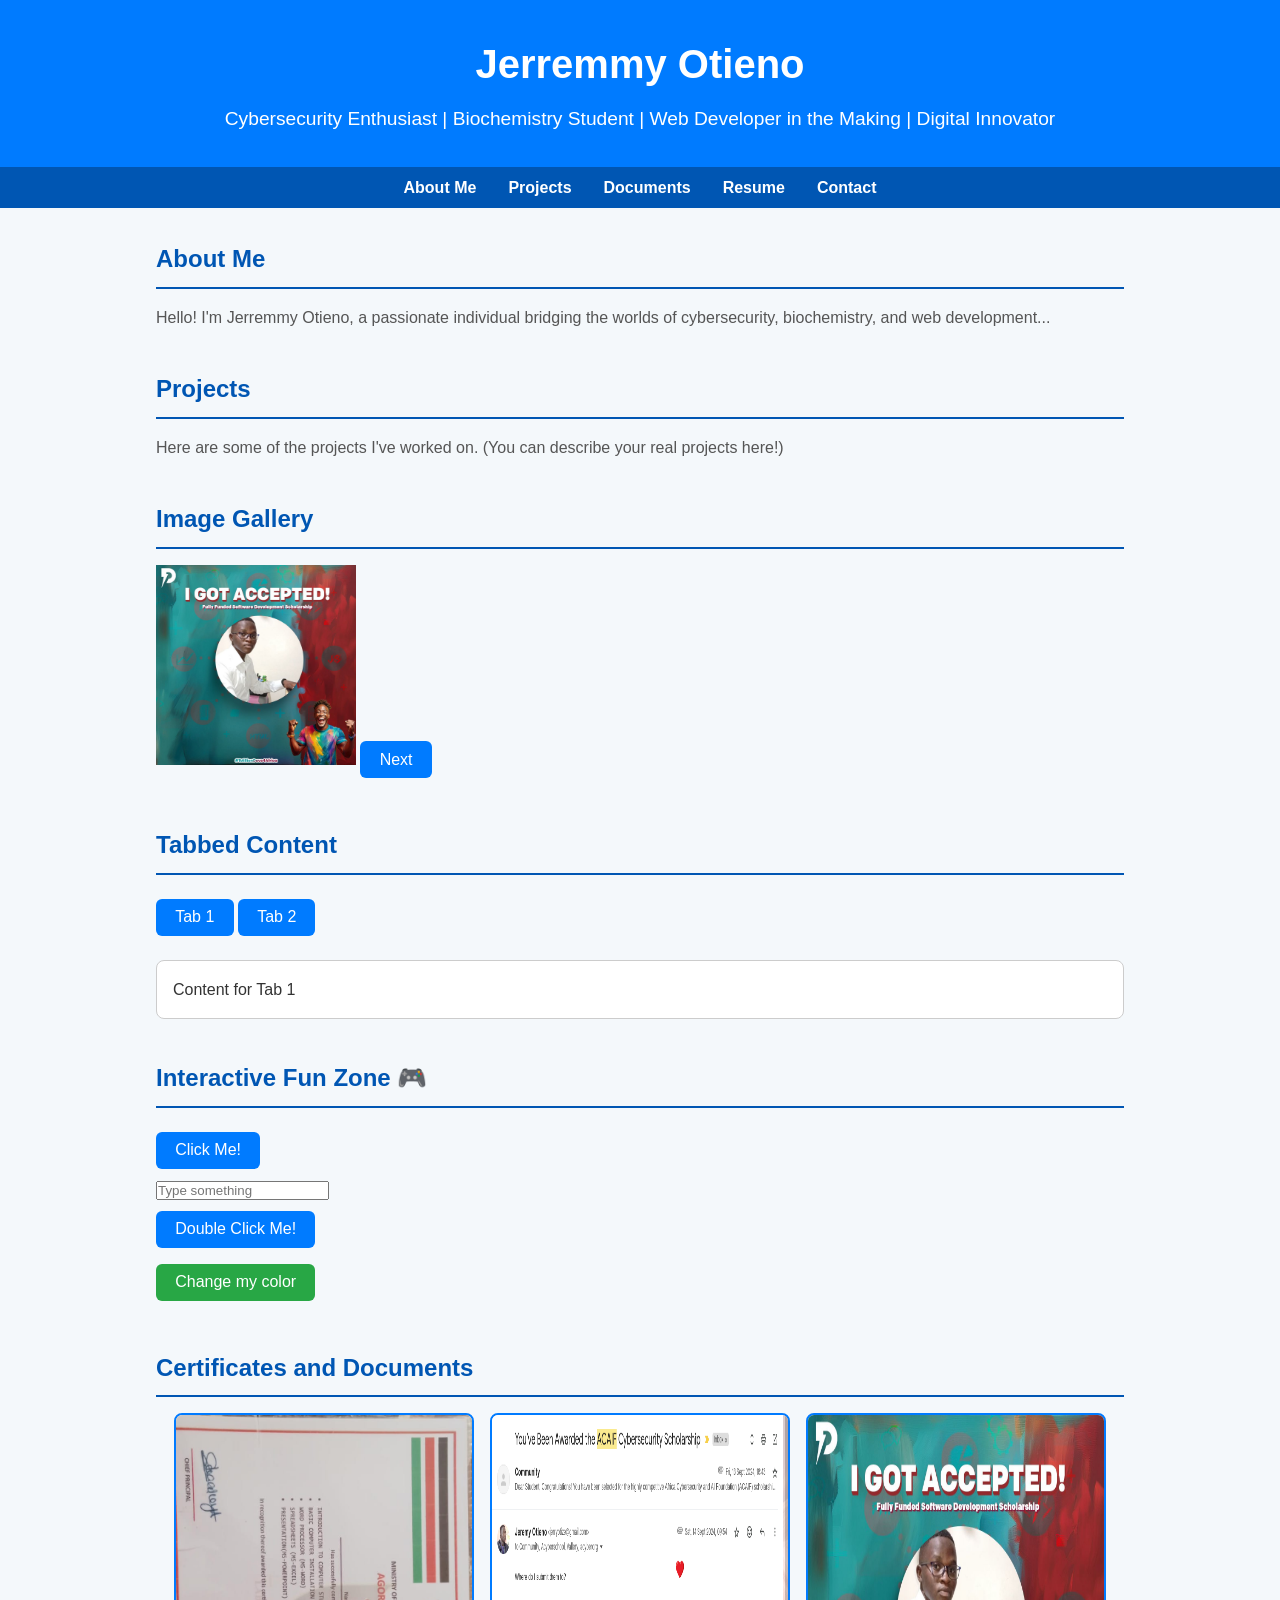
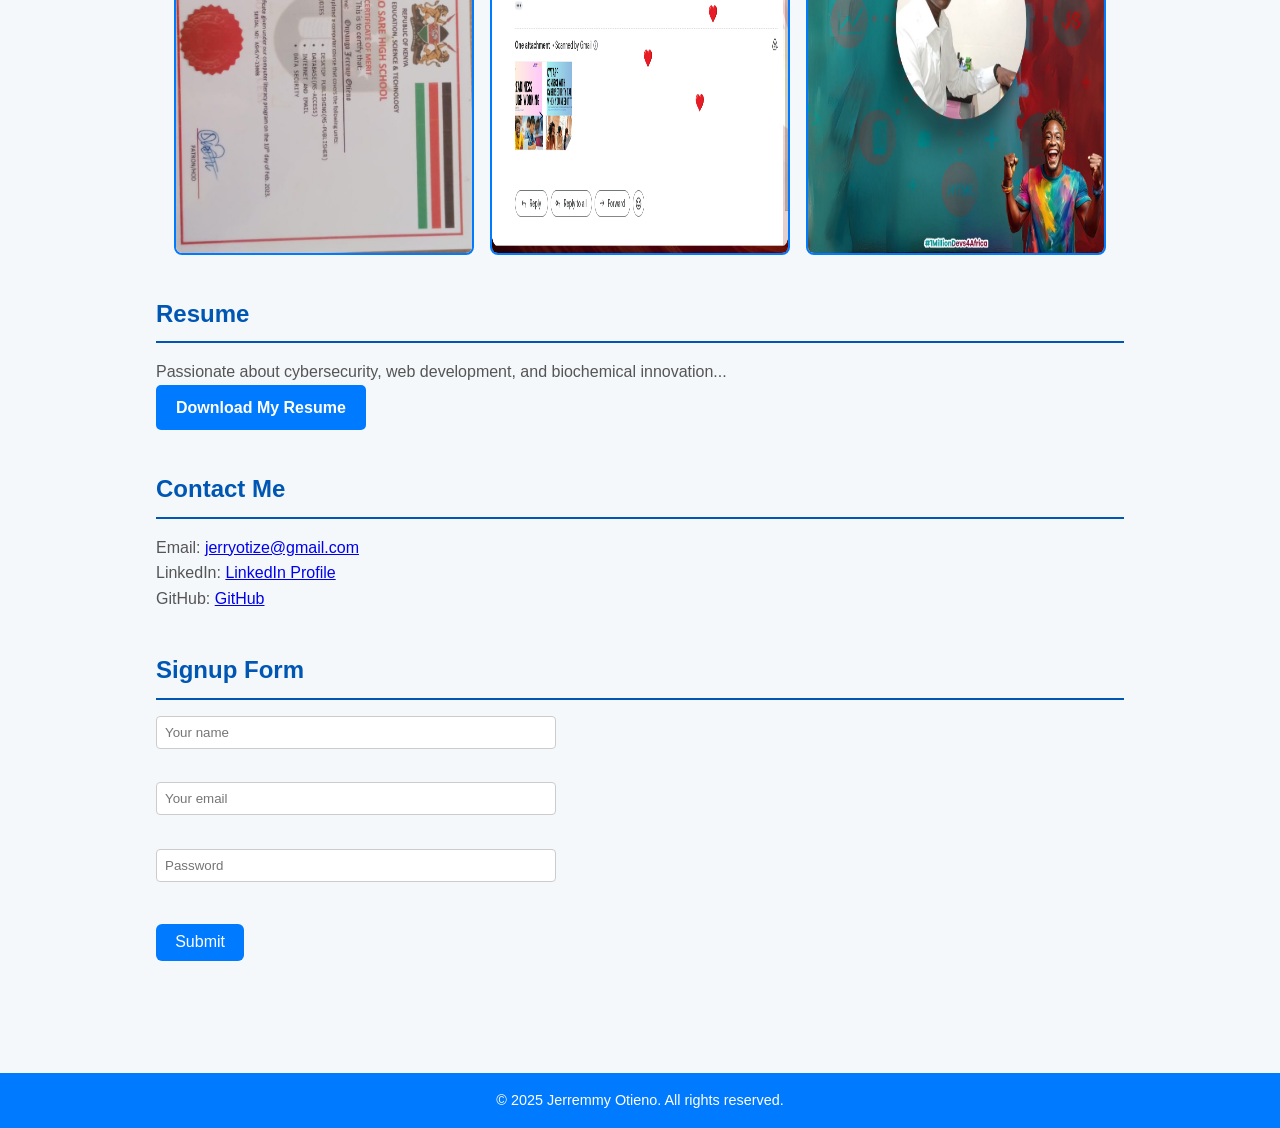
<file: index.html>
<!DOCTYPE html>
<html lang="en">
<head>
  <meta charset="UTF-8" />
  <meta name="viewport" content="width=device-width, initial-scale=1.0" />
  <title>Jerremmy Otieno | Portfolio</title>
  <link href="https://fonts.googleapis.com/css2?family=Poppins&display=swap" rel="stylesheet" />
  <link rel="stylesheet" href="style.css" />
</head>
<body>
  <header>
    <h1>Jerremmy Otieno</h1>
    <p>Cybersecurity Enthusiast | Biochemistry Student | Web Developer in the Making | Digital Innovator</p>
  </header>

  <!-- Navigation -->
  <nav>
    <ul>
      <li><a href="#about">About Me</a></li>
      <li><a href="#projects">Projects</a></li>
      <li><a href="#documents">Documents</a></li>
      <li><a href="#resume">Resume</a></li>
      <li><a href="#contact">Contact</a></li>
    </ul>
  </nav>

  <main>
    <!-- About -->
    <section id="about">
      <h2>About Me</h2>
      <p>Hello! I'm Jerremmy Otieno, a passionate individual bridging the worlds of cybersecurity, biochemistry, and web development...</p>
    </section>

    <!-- Projects -->
    <section id="projects">
      <h2>Projects</h2>
      <p>Here are some of the projects I've worked on. (You can describe your real projects here!)</p>
    </section>

    <!-- Image Gallery -->
    <section>
      <h2>Image Gallery</h2>
      <div>
        <img id="galleryImg" src="images/certificate3.jpg" width="200" />
        <button onclick="nextImage()">Next</button>
      </div>
    </section>

    <!-- Tabs -->
    <section>
      <h2>Tabbed Content</h2>
      <div class="tabs">
        <button onclick="showTab('tab1')">Tab 1</button>
        <button onclick="showTab('tab2')">Tab 2</button>
      </div>
      <div id="tab1" class="tab-content">Content for Tab 1</div>
      <div id="tab2" class="tab-content" style="display:none;">Content for Tab 2</div>
    </section>

    <!-- Interactive JS Features -->
    <section>
      <h2>Interactive Fun Zone 🎮</h2>

      <!-- Click Event -->
      <button id="clickBtn">Click Me!</button>
      <p id="clickMessage"></p>

      <!-- Keypress -->
      <input type="text" id="keypressInput" placeholder="Type something" />
      <p id="keyDisplay"></p>

      <!-- Double Click -->
      <button id="secretBtn">Double Click Me!</button>
      <p id="secretMessage"></p>

      <!-- Change Color -->
      <button id="colorChangeBtn">Change my color</button>
    </section>

    <!-- Documents -->
    <section id="documents">
      <h2>Certificates and Documents</h2>
      <div class="document-gallery">
        <img src="images/certificate1.jpg" alt="Certificate 1" />
        <img src="images/certificate2.jpg" alt="Certificate 2" />
        <img src="images/certificate3.jpg" alt="Certificate 3" />
      </div>
    </section>

    <!-- Resume -->
    <section id="resume">
      <h2>Resume</h2>
      <p>Passionate about cybersecurity, web development, and biochemical innovation...</p>
      <a href="documents/Jerremmy-Otieno-Resume.pdf" download class="btn">Download My Resume</a>
    </section>

    <!-- Contact -->
    <section id="contact">
      <h2>Contact Me</h2>
      <p>Email: <a href="mailto:jerryotize@gmail.com">jerryotize@gmail.com</a></p>
      <p>LinkedIn: <a href="https://www.linkedin.com/in/jeremy-otieno-6a952a32b" target="_blank">LinkedIn Profile</a></p>
      <p>GitHub: <a href="https://github.com/Spyr-coder" target="_blank">GitHub</a></p>
    </section>

    <!-- Form Validation -->
    <section>
      <h2>Signup Form</h2>
      <form id="signupForm">
        <input type="text" id="name" placeholder="Your name" required /><br />
        <input type="email" id="email" placeholder="Your email" required /><br />
        <input type="password" id="password" placeholder="Password" required /><br />
        <button type="submit">Submit</button>
        <p id="formMessage"></p>
      </form>
    </section>
  </main>

  <footer>
    <p>© 2025 Jerremmy Otieno. All rights reserved.</p>
  </footer>

  <!-- Link to JS -->
  <script src="script.js"></script>
</body>
</html>
</file>
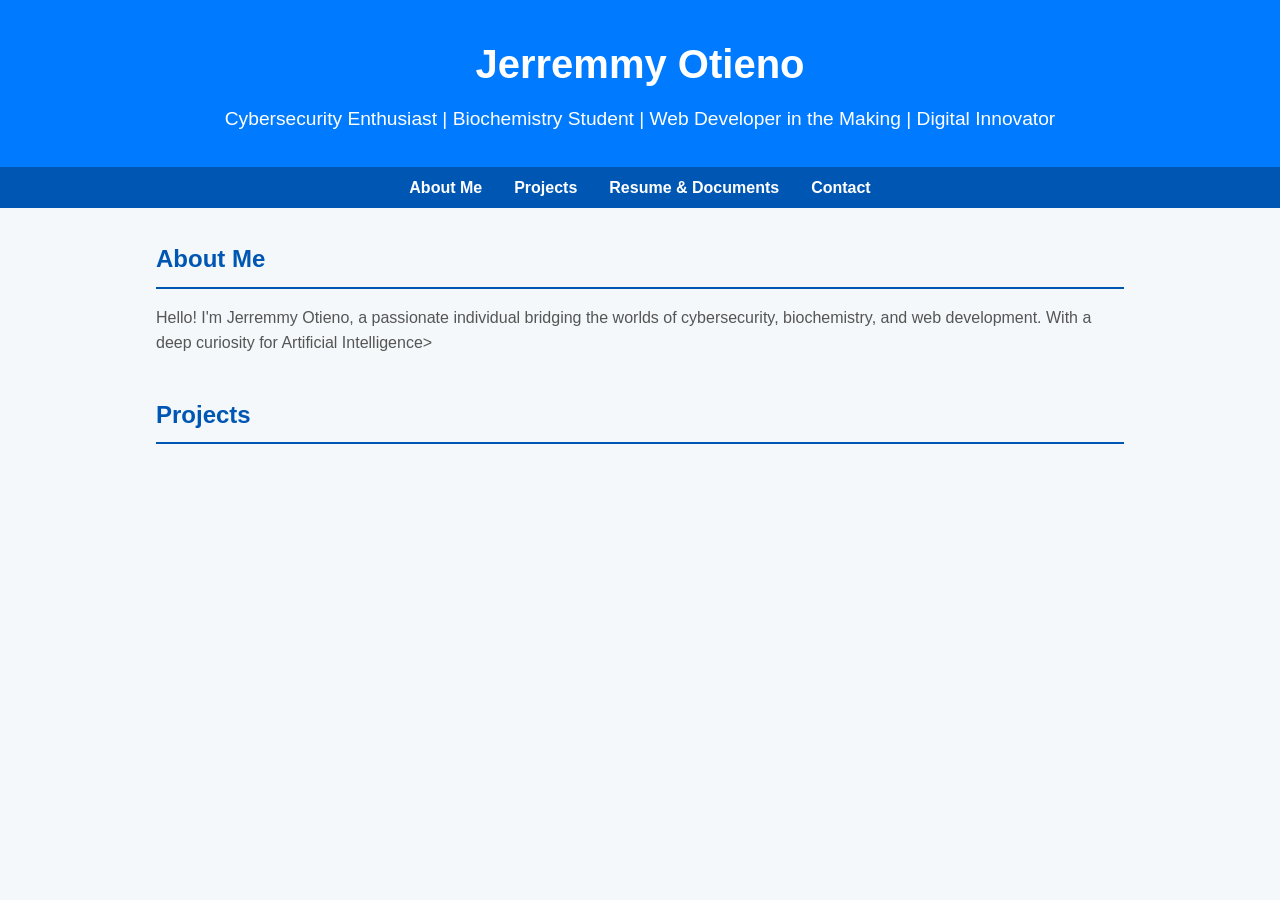
<file: portfolio.html>
<!DOCTYPE html>
<html lang="en">
<head>
    <meta charset="UTF-8">
    <meta name="viewport" content="width=device-width, initial-scale=1.0">
    <title>Jerremmy Otieno | Portfolio</title>
    <link rel="stylesheet" href="style.css">
</head>
<body>
    <header>
        <h1>Jerremmy Otieno</h1>
        <p>Cybersecurity Enthusiast | Biochemistry Student | Web Developer in the Making | Digital Innovator</p>
    </header>

    <nav>
        <ul>
            <li><a href="#about">About Me</a></li>
            <li><a href="#projects">Projects</a></li>
            <li><a href="#documents">Resume & Documents</a></li>
            <li><a href="#contact">Contact</a></li>
        </ul>
    </nav>

    <main>
        <section id="about">
            <h2>About Me</h2>
            <p>Hello! I'm Jerremmy Otieno, a passionate individual bridging the worlds of cybersecurity, biochemistry, and web development. With a deep curiosity for Artificial Intelligence>
        </section>

        <section id="projects">
            <h2>Projects</h2>
</file>
<file: style.css>
/* General Reset */
* {
  margin: 0;
  padding: 0;
  box-sizing: border-box;
}

html {
  scroll-behavior: smooth; /* Corrected typo */
}

body {
  font-family: 'Segoe UI', Tahoma, Geneva, Verdana, sans-serif;
  line-height: 1.6;
  background-color: #f4f8fb;
  color: #333;
  padding: 0;
}

/* Header */
header {
  background-color: #007BFF;
  color: white;
  text-align: center;
  padding: 2rem 1rem;
}

header h1 {
  font-size: 2.5rem;
  margin-bottom: 0.5rem;
}

header p {
  font-size: 1.2rem;
}

/* Navigation Menu */
nav {
  background-color: #0056b3;
}

nav ul {
  list-style: none;
  display: flex;
  justify-content: center;
  flex-wrap: wrap;
}

nav ul li {
  margin: 0.5rem 1rem;
}

nav ul li a {
  color: white;
  text-decoration: none;
  font-weight: bold;
  transition: color 0.3s ease;
}

nav ul li a:hover {
  color: #ffd700;
}

/* Main Sections */
main {
  padding: 2rem 1rem;
  max-width: 1000px;
  margin: auto;
}

section {
  margin-bottom: 2.5rem;
}

section h2 {
  color: #0056b3;
  margin-bottom: 1rem;
  border-bottom: 2px solid #0056b3;
  padding-bottom: 0.5rem;
}

/* General Section Content */
section p, section ul {
  font-size: 1rem;
  color: #555;
}

section ul {
  list-style-type: disc;
  padding-left: 2rem;
}

/* Document Gallery */
.document-gallery {
  display: flex;
  flex-wrap: wrap;
  gap: 1rem;
  justify-content: center;
  margin-top: 1rem;
}

.document-gallery img {
  width: 300px;
  max-width: 100%;
  height: auto;
  border: 2px solid #007BFF;
  border-radius: 8px;
  transition: transform 0.3s ease;
}

.document-gallery img:hover {
  transform: scale(1.05);
}

/* Tab Content */
.tab-content {
  transition: all 0.5s ease;
  padding: 1rem;
  border: 1px solid #ccc;
  margin-top: 1rem;
  background-color: #fff;
  border-radius: 8px;
}

/* Buttons & Interactions */
button {
  padding: 0.6rem 1.2rem;
  margin: 0.5rem 0;
  border: none;
  background-color: #007BFF;
  color: white;
  font-size: 1rem;
  border-radius: 6px;
  cursor: pointer;
  transition: background-color 0.3s ease;
}

button:hover {
  background-color: #0056b3;
}

/* Color-Changing Button */
#colorChangeBtn {
  background-color: #28a745;
}

#colorChangeBtn:hover {
  background-color: #218838;
}

/* Form Styling */
form input {
  padding: 0.5rem;
  margin-bottom: 0.5rem;
  width: 100%;
  max-width: 400px;
  border: 1px solid #ccc;
  border-radius: 4px;
  display: block;
}

form button {
  background-color: #007BFF;
}

form button:hover {
  background-color: #0056b3;
}

/* Resume Button */
.btn {
  display: inline-block;
  background-color: #007BFF;
  color: white;
  padding: 10px 20px;
  text-decoration: none;
  font-weight: bold;
  border-radius: 5px;
  transition: background-color 0.3s ease;
}

.btn:hover {
  background-color: #0056b3;
}

/* Footer */
footer {
  text-align: center;
  padding: 1rem;
  background-color: #007BFF;
  color: white;
  font-size: 0.9rem;
  margin-top: 2rem;
}

/* Responsive Design */
@media (max-width: 768px) {
  header h1 {
    font-size: 2rem;
  }

  nav ul {
    flex-direction: column;
  }

  nav ul li {
    margin: 0.5rem 0;
  }
}
</file>
